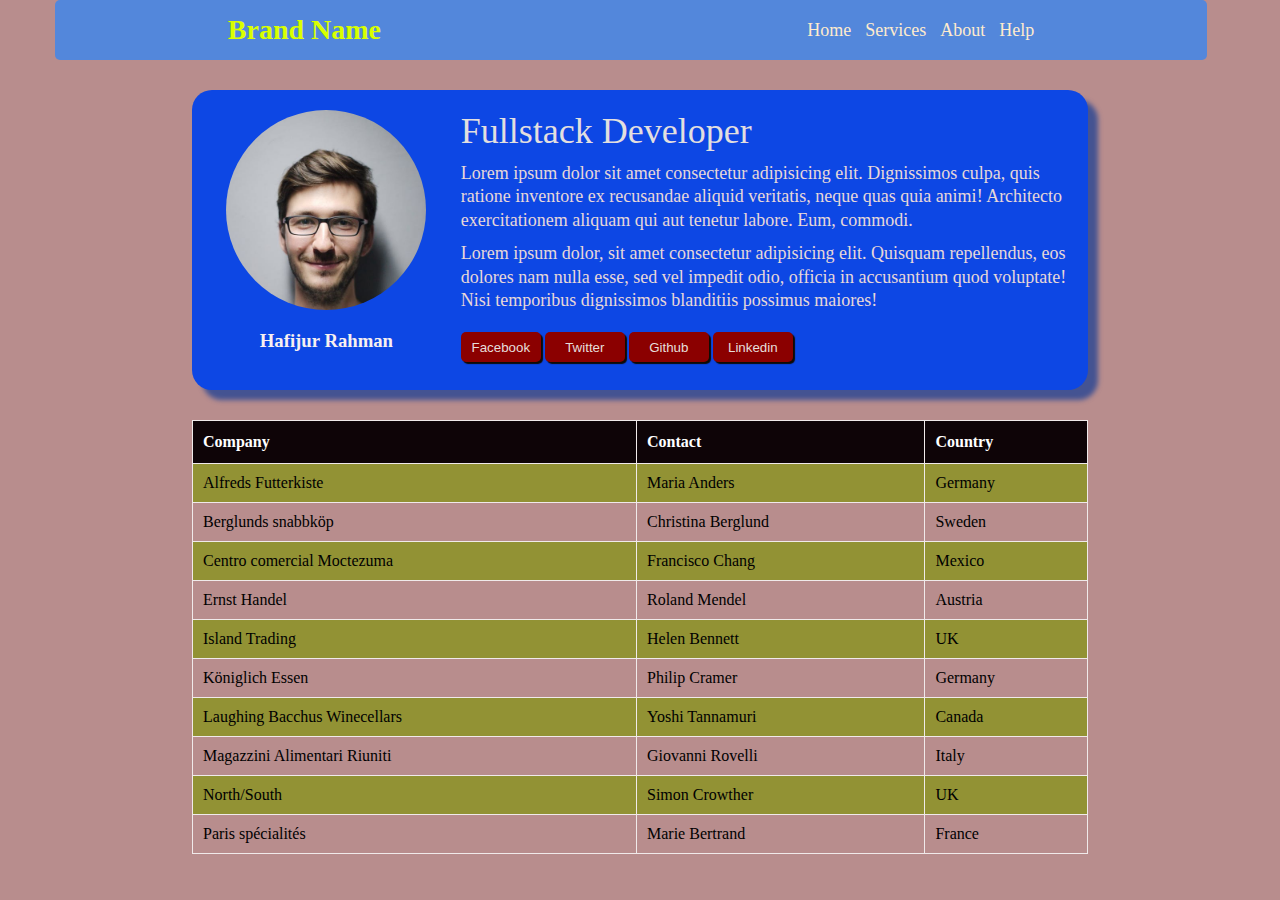
<file: landing-page/index.html>
<!DOCTYPE html>
<html lang="en">
	<head>
		<meta charset="UTF-8" />
		<meta http-equiv="X-UA-Compatible" content="IE=edge" />
		<meta name="viewport" content="width=device-width, initial-scale=1.0" />
		<title>My First Landing Page</title>
		<link rel="stylesheet" href="style.css" />
	</head>
	<body>
		<nav class="main-nav">
			<div class="container clearfix">
				<h3 class="brand-name">Brand Name</h3>
				<div class="menu-items">
					<ul>
						<li>Home</li>
						<li>Services</li>
						<li>About</li>
						<li>Help</li>
					</ul>
				</div>
			</div>
		</nav>
		<div class="container">
			<section class="profile-section clearfix">
				<div class="profile-intro">
					<div class="profile-picture">
						<img src="profile-picture.jpeg" alt="Profile Picture" />
					</div>
					<div class="profile-name">
						<h3>Hafijur Rahman</h3>
					</div>
				</div>
				<div class="profile-bio">
					<h1>Fullstack Developer</h1>
					<p>
						Lorem ipsum dolor sit amet consectetur adipisicing elit.
						Dignissimos culpa, quis ratione inventore ex recusandae
						aliquid veritatis, neque quas quia animi! Architecto
						exercitationem aliquam qui aut tenetur labore. Eum,
						commodi.
					</p>
					<p>
						Lorem ipsum dolor, sit amet consectetur adipisicing
						elit. Quisquam repellendus, eos dolores nam nulla esse,
						sed vel impedit odio, officia in accusantium quod
						voluptate! Nisi temporibus dignissimos blanditiis
						possimus maiores!
					</p>
					<div class="social-button">
						<button >Facebook</button>
						<button>Twitter</button>
						<button >Github</button>
						<button >Linkedin</button>
					</div>
				</div>
			</section>
			<section class="contact-section">
				<table class="contact-table">
					<tr>
						<th>Company</th>
						<th>Contact</th>
						<th>Country</th>
					</tr>
					<tr>
						<td>Alfreds Futterkiste</td>
						<td>Maria Anders</td>
						<td>Germany</td>
					</tr>
					<tr>
						<td>Berglunds snabbköp</td>
						<td>Christina Berglund</td>
						<td>Sweden</td>
					</tr>
					<tr>
						<td>Centro comercial Moctezuma</td>
						<td>Francisco Chang</td>
						<td>Mexico</td>
					</tr>
					<tr>
						<td>Ernst Handel</td>
						<td>Roland Mendel</td>
						<td>Austria</td>
					</tr>
					<tr>
						<td>Island Trading</td>
						<td>Helen Bennett</td>
						<td>UK</td>
					</tr>
					<tr>
						<td>Königlich Essen</td>
						<td>Philip Cramer</td>
						<td>Germany</td>
					</tr>
					<tr>
						<td>Laughing Bacchus Winecellars</td>
						<td>Yoshi Tannamuri</td>
						<td>Canada</td>
					</tr>
					<tr>
						<td>Magazzini Alimentari Riuniti</td>
						<td>Giovanni Rovelli</td>
						<td>Italy</td>
					</tr>
					<tr>
						<td>North/South</td>
						<td>Simon Crowther</td>
						<td>UK</td>
					</tr>
					<tr>
						<td>Paris spécialités</td>
						<td>Marie Bertrand</td>
						<td>France</td>
					</tr>
				</table>
			</section>
		</div>
	</body>
</html>
</file>
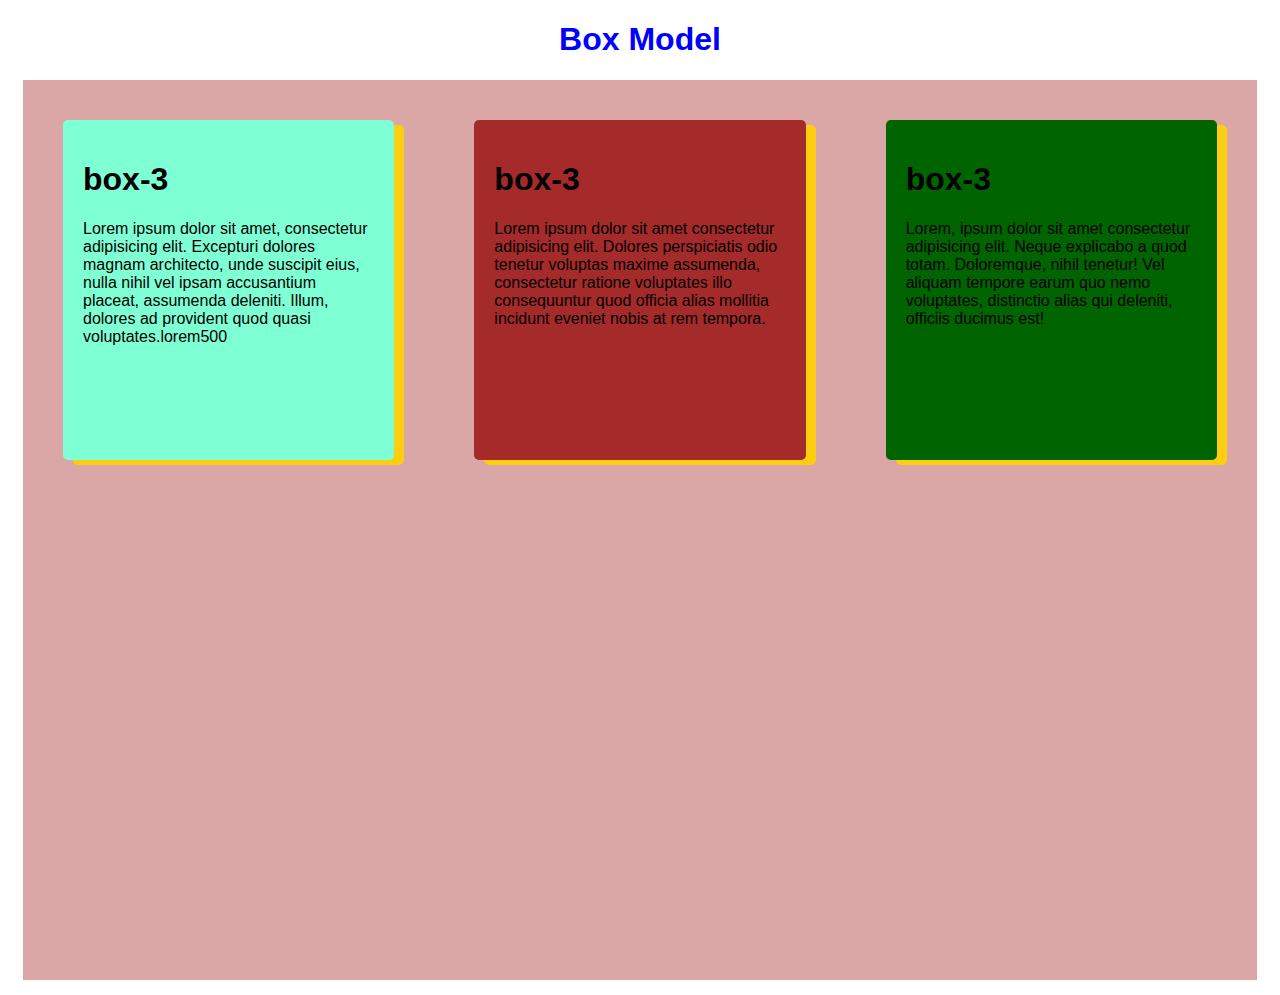
<file: box/box.html>
<!DOCTYPE html>
<html lang="en">

<head>
    <meta charset="UTF-8">
    <meta http-equiv="X-UA-Compatible" content="IE=edge">
    <meta name="viewport" content="width=device-width, initial-scale=1.0">
    <title>Document about box model</title>
    <link rel="stylesheet" href="box.css">
</head>

<body>
    <div class="container">
        <h1 class="title">Box Model</h1>
        <div class="box-container">
            <div class="box1">
                <h1>box-3</h1>
                Lorem ipsum dolor sit amet, consectetur adipisicing elit. Excepturi dolores magnam architecto,
                unde suscipit eius, nulla nihil vel ipsam accusantium placeat, assumenda deleniti. Illum, dolores ad
                provident quod quasi voluptates.lorem500</div>
            <div class="box2">
                <h1>box-3</h1>
                Lorem ipsum dolor sit amet consectetur adipisicing elit. Dolores perspiciatis odio tenetur
                voluptas maxime assumenda, consectetur ratione voluptates illo consequuntur quod officia alias mollitia
                incidunt eveniet nobis at rem tempora.</div>
            <div class="box3">
                <h1>box-3</h1>
                Lorem, ipsum dolor sit amet consectetur adipisicing elit. Neque explicabo a quod totam.
                Doloremque, nihil tenetur! Vel aliquam tempore earum quo nemo voluptates, distinctio alias qui deleniti,
                officiis ducimus est!</div>
        </div>
    </div>

</body>

</html>
</file>
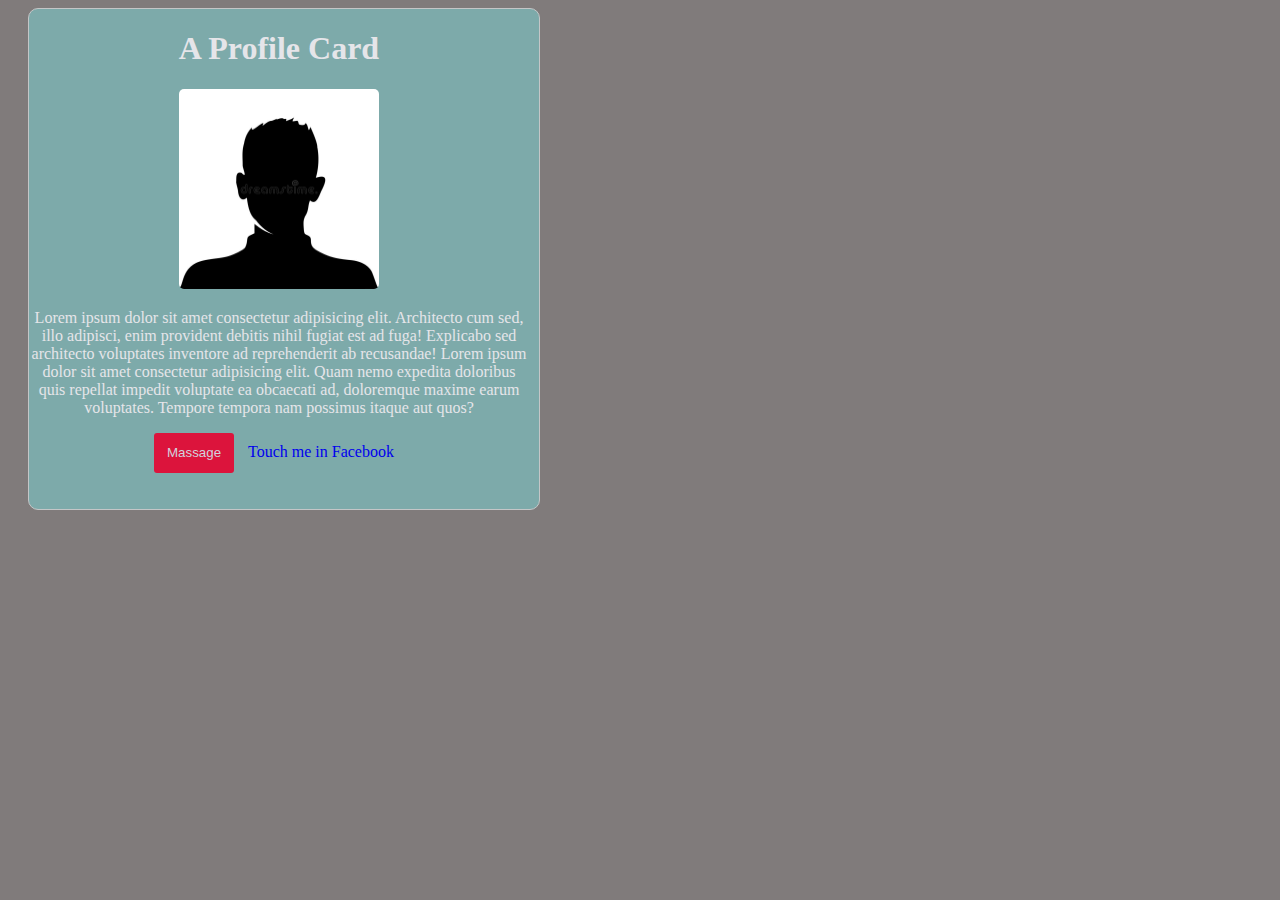
<file: card/card.html>
<!DOCTYPE html>
<html lang="en">
<head>
    <meta charset="UTF-8">
    <meta http-equiv="X-UA-Compatible" content="IE=edge">
    <meta name="viewport" content="width=device-width, initial-scale=1.0">
    <link rel="stylesheet" href="card.css">
    <title>card design</title>
</head>
<body>
    <div class="main-div">
        <h1>A Profile Card</h1>
        <img src="profile.jpg" alt="pic">
        <p>Lorem ipsum dolor sit amet consectetur adipisicing elit. Architecto cum sed, illo adipisci, enim provident debitis nihil fugiat est ad fuga! Explicabo sed architecto voluptates inventore ad reprehenderit ab recusandae! Lorem ipsum dolor sit amet consectetur adipisicing elit. Quam nemo expedita doloribus quis repellat impedit voluptate ea obcaecati ad, doloremque maxime earum voluptates. Tempore tempora nam possimus itaque aut quos?</p>
        <button>Massage</button>
        
        
        <a href="#">Touch me in Facebook</a>

    </div>
    
</body>
</html>
</file>
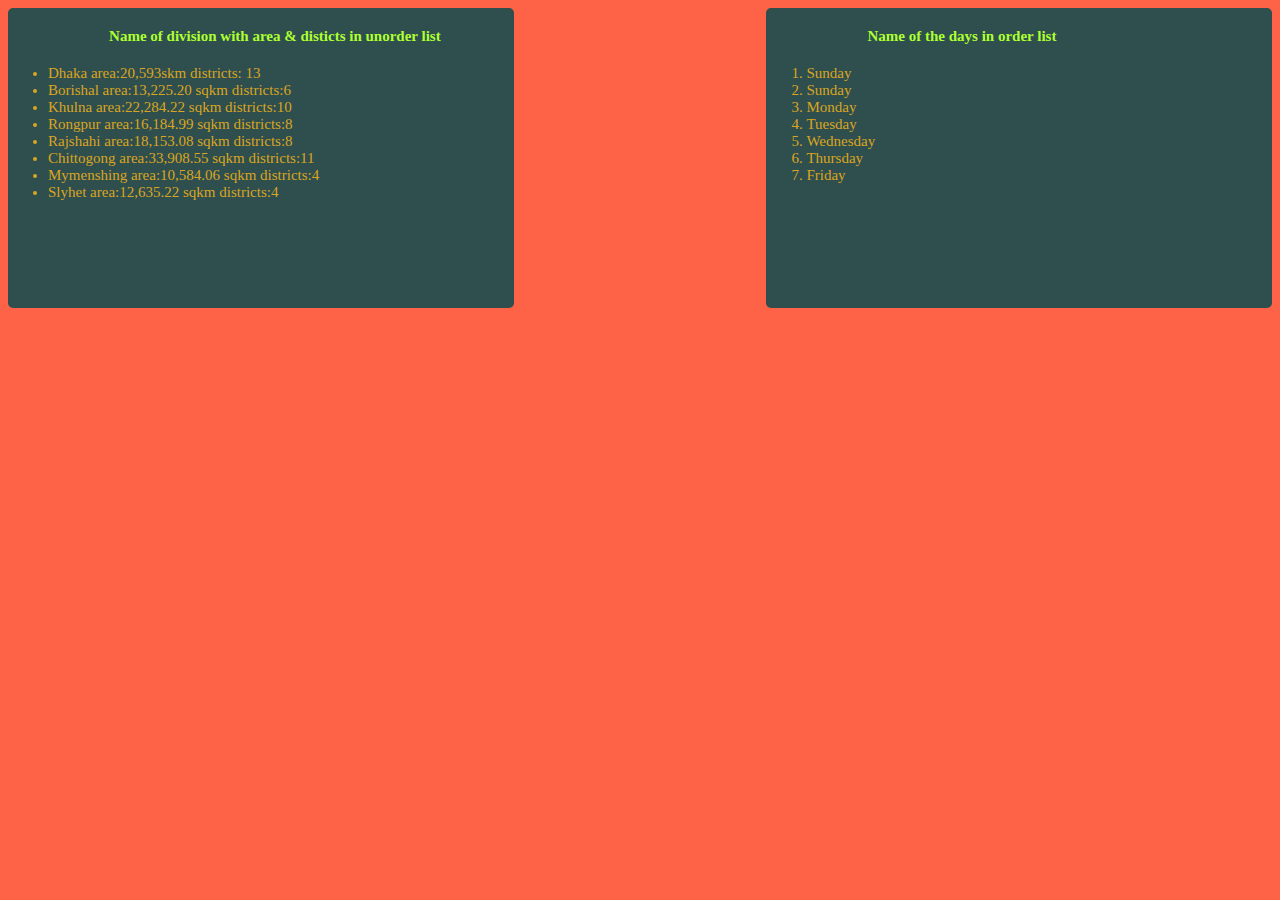
<file: list/list.html>
<!DOCTYPE html>
<html lang="en">
<head>
    <meta charset="UTF-8">
    <meta http-equiv="X-UA-Compatible" content="IE=edge">
    <meta name="viewport" content="width=device-width, initial-scale=1.0">
    <link rel="stylesheet" href="list.css">
    <title>Document</title>
</head>
<body>
    <div class="container">
        <h4>Name of the days in order list</h4>
        <ol>
            <li>Sunday</li>
            <li>Sunday</li>
            <li>Monday</li>
            <li>Tuesday</li>
            <li>Wednesday</li>
            <li>Thursday</li>
            <li>Friday</li>
        </ol>
        
    </div>
    <div class="container-two">
        <h4>Name of division with area & disticts in unorder list</h4>
        <ul>
            <li>Dhaka area:20,593skm districts: 13</li>
            <li>Borishal area:13,225.20 sqkm districts:6</li>
            <li>Khulna area:22,284.22 sqkm districts:10</li>
            <li>Rongpur area:16,184.99 sqkm districts:8</li>
            <li>Rajshahi area:18,153.08 sqkm districts:8</li>
            <li>Chittogong area:33,908.55 sqkm districts:11</li>
            <li>Mymenshing area:10,584.06 sqkm districts:4</li>
            <li>Slyhet area:12,635.22 sqkm districts:4</li>
        </ul>
        
    </div>
</body>
</html>
</file>
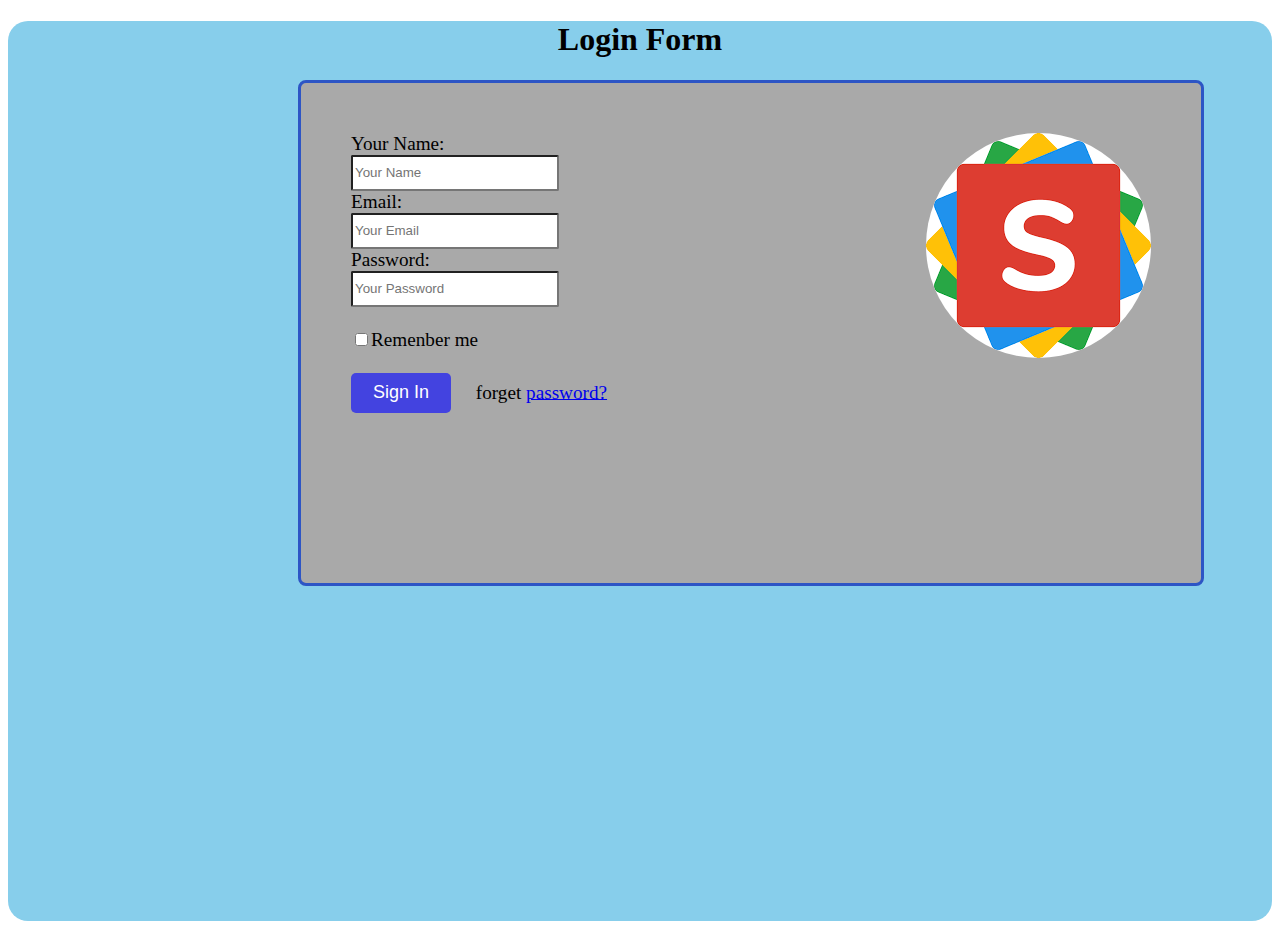
<file: loginForm/login.html>
<!DOCTYPE html>
<html lang="en">
<head>
    <meta charset="UTF-8">
    <meta http-equiv="X-UA-Compatible" content="IE=edge">
    <meta name="viewport" content="width=device-width, initial-scale=1.0">
    <link rel="stylesheet" href="login.css">
    <title>Login form</title>
</head>
<body>
    <div class="main-div">
        <h1 class="title">Login Form</h1>
        <form>
            <div  class="container">
                
               <div>
                <label>Your Name: </label>
                <br>
                <input type="text" placeholder="Your Name" required>
                <br>
    
                <label for=""> Email:  </label>
                <br>
                <input type="text" placeholder="Your Email" required>
                <br>
    
                <label>Password: </label>
                <br>
                <input type="password" placeholder="Your Password" required>
                <br>
                <br>
                
                
                <input type="checkbox" name="" id="">Remenber me
                <br>
                <br>
                <button type="submit" class="button">Sign In</button>
                forget <a href="#">password?</a>
               
               </div>
               <div class="logo">
                <img src="download.jpg" alt="logo">
            </div>

        
            </div>
           
        </form>
    </div>
</body>
</html>
</file>
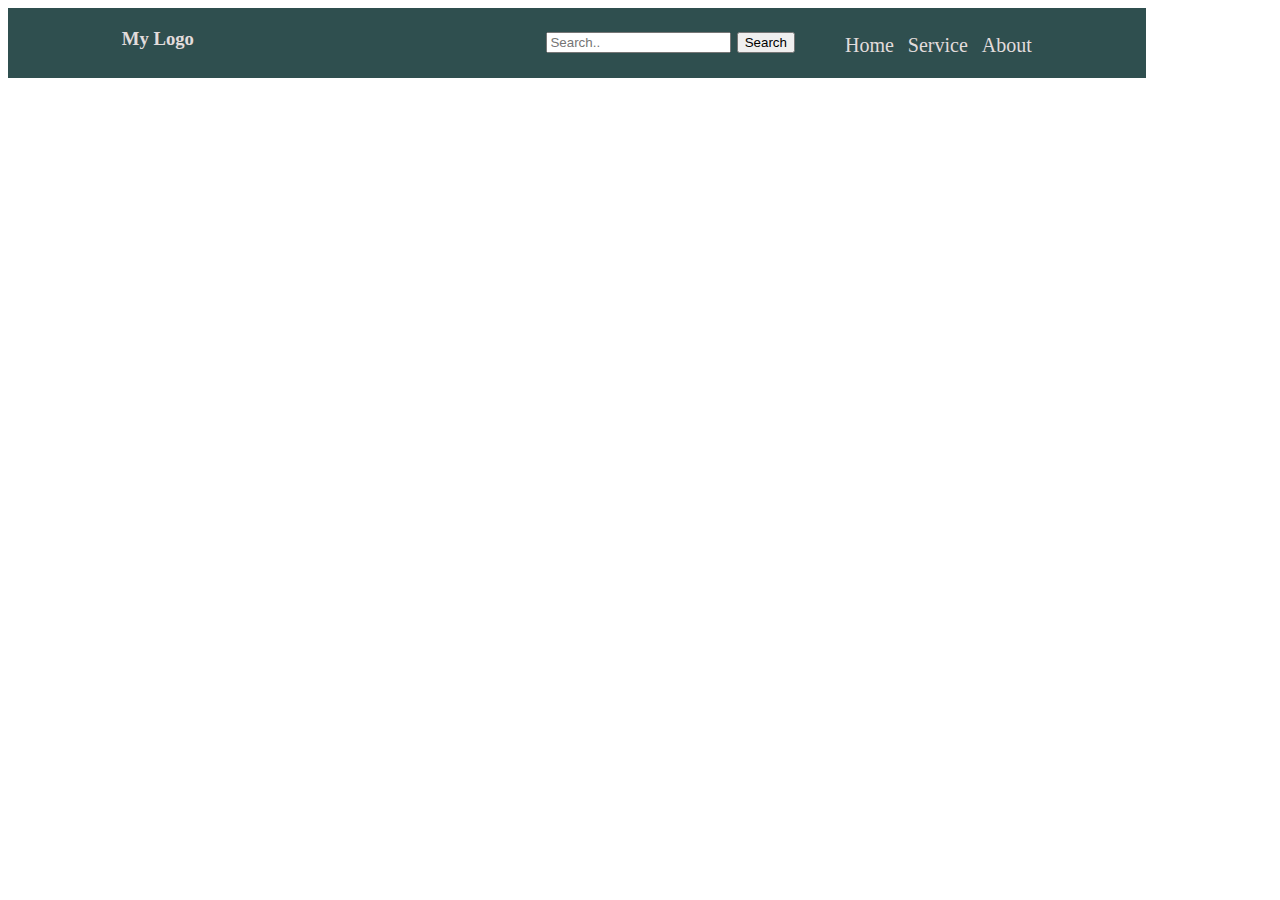
<file: navbar/nab.html>
<!DOCTYPE html>
<html lang="en">
<head>
    <meta charset="UTF-8">
    <meta http-equiv="X-UA-Compatible" content="IE=edge">
    <meta name="viewport" content="width=device-width, initial-scale=1.0">
    <link rel="stylesheet" href="nav.css">
    <title>Document-navbar</title>
</head>
<body>
    <nav class="main-nav">
        <div class="container clearfix">
            <h3 class="logo">My Logo</h3>
            <div class="menu">
                <ul>
                    <li>Home</li>
                    <li>Service</li>
                    <li>About</li>
                    
                </ul>
            </div>
            <div class="search">
                <form >
                  <input type="text" placeholder="Search.." name="search">
                  <button type="submit">Search</button>
                </form>
              </div>
        </div>
    </nav>
    
</body>
</html>
</file>
<file: landing-page/style.css>
* {
	margin: 0;
	padding: 0;
	box-sizing: border-box;
}

html,
body {
	/* margin: 5px 5px; */
	max-width: 100vw;
	min-height: 100vh;
	font-family:cursive;
	background-color: rgb(184, 141, 141);
}

.clearfix {
	content: '';
	display: block;
	clear: both;
}

.container {
	width: 70%;
	margin: 0 auto;
}

.main-nav {
	border-radius: 5px;
	margin-left: 55px;
	width: 90%;
	height: 60px;
	background-color: #5387db;
	color: #fff;
}

.brand-name {
	float: left;
	height: 60px;
	line-height: 60px;
	font-size: 28px;
	color: rgb(217, 255, 0);
}

.menu-items {
	float: right;
	color: blanchedalmond;
}
.menu-items li:hover{
	font-size: 150%;
	color: rgb(214, 13, 13);
}
.menu-items li {
	list-style: none;
	display: inline-block;
	height: 60px;
	line-height: 60px;
	font-size: 18px;
	margin-left: 10px;
	cursor: pointer;
}

.profile-section {
	border-radius: 20px;
	box-shadow: 10px 10px 5px rgb(68, 83, 146);
	margin: 30px 0;
	background-color: #0d47e4;
	height: 300px;
	overflow: hidden;
}

.profile-intro {
	float: left;
	width: 30%;
}

.profile-picture {
	width: 200px;
	height: 200px;
	overflow: hidden;
	border-radius: 50%;
	margin: 20px auto;
}

.profile-picture img {
	width: 200px;
	height: auto;
}

.profile-name h3 {
	text-align: center;
	color: #f8f0f0;
}

.profile-bio {
	float: right;
	width: 70%;
	margin-top: 20px;
	margin-bottom: 20px;
}

.profile-bio h1 {
	color: #e2dfdf;
	font-size: 36px;
	font-weight: 500;
}

.profile-bio p {
	color: #e7d8d8;
	font-size: 18px;
	line-height: 1.3;
	margin-top: 10px;
	margin-right: 20px;
}

.social-button {
	margin-top: 20px;
	/* background-color: brown; */
	
}
body button{
	height: 30px;
	width: 80px;
	color: rgb(230, 222, 219);
	border: none;
	border-radius: 5px;
	background-color: darkred;
	box-shadow: 2px 2px 1px rgb(15, 11, 4);
}


button:hover{
	font-size: 100%;
	color: rgb(228, 7, 7);
	background-color: rgb(27, 212, 27);
}


.contact-table {
	border-collapse: collapse;
	width: 100%;
}

.contact-table td,
.contact-table th {
	border: 1px solid rgb(240, 234, 234);
	padding: 10px;
}

.contact-table tr:nth-child(even) {
	background-color: #929234;
}

.contact-table tr:hover {
	background-color: rgb(204, 44, 44);
	cursor: pointer;
	font-size: 120%;
	font-family:Impact, Haettenschweiler, 'Arial Narrow Bold', sans-serif;
}

.contact-table th {
	padding-top: 12px;
	padding-bottom: 12px;
	text-align: left;
	background-color: rgb(14, 4, 7);
	color: white;
}
</file>
<file: box/box.css>
.container{
font-family: 'Trebuchet MS', 'Lucida Sans Unicode', 'Lucida Grande', 'Lucida Sans', Arial, sans-serif;
}
.box-container{
    background-color: rgb(218, 166, 166);
    height: 100vh;
    margin: 15px 15px;
    justify-content: center; 
    display: flex;
    justify-content: center;
}
.title{
    text-align: center;
    color: blue;
}
.box1{
    background-color: aquamarine;
    height: 300px;
    width: 300px;
    margin: 40px;
    padding: 20px;
    border-radius: 5px;
    box-shadow:10px 5px rgb(252, 205, 16);
    /* padding-right: 20px; */
   
}
.box2{
    background-color: brown;
    height: 300px;
    width: 300px;
    margin: 40px;
    padding: 20px;
    border-radius: 5px;
    box-shadow:10px 5px rgb(252, 205, 16);
   
}
.box3{
    background-color: darkgreen;
    height: 300px;
    width: 300px;
    margin: 40px;
    padding: 20px;
    border-radius: 5px;
    box-shadow:10px 5px rgb(252, 205, 16);
   

}
</file>
<file: card/card.css>
body{
    background-color: rgb(128, 123, 123);
   
}
.main-div img{
    width: 200px;
    height: 200px;
    border-radius: 5px;
}
.main-div{
    text-align: center;
    border: 1px solid #c4c6c7;
    color: rgb(229, 229, 233);
    background-color: rgb(125, 170, 170);
    height: 500px;
    width: 500px;
    margin-left: 20px;
    padding-right: 10px;
    border-radius: 10px;
}
.main-div button {
    border: none;
    height: 40px;
    width: 80px;
    border-radius: 3px;
    color: rgb(210, 210, 221);
    background-color: crimson;
    cursor: pointer;
  
}
button:hover{
    background-color: rgb(10, 60, 224);
    width:100px ;
    font-size: 110%;

}
a:hover{
    font-size: 800;
}
.main-div a{
    text-decoration: none;
    padding: 10px;
}
</file>
<file: list/list.css>
.container{
    height: 300px;
    width: 40%;
    background-color: darkslategray;
    color: goldenrod;
    border-radius: 5px;
    float: right;
}
.container-two{
    height: 300px;
    width: 40%;
    background-color: darkslategray;
    color: goldenrod;
    border-radius: 5px;
    float: left;
    /* padding-right: 5%; */
}
body{
    background-color: tomato;
    font-family:cursive;
    font-size: 15px;
}
body h4{
    color: greenyellow;
    padding-left: 20%;
    
}
li:hover{
    cursor: pointer;
    font-size: 150%;
    color: lightpink;
}
</file>
<file: loginForm/login.css>
.main-div{
    height: 100vh;
    border-radius: 20px;
    background-color: #87CEEB
}
.container{
    /* background-color:#F0F8FF; */
    background-color: #A9A9A9;
    height: 400px;
    width: 800px;
    margin-left: 290px;
    padding: 50px;
    font-family:fantasy;
    font-size: larger;
    border-radius: 8px;
    border: 3px solid rgb(45, 85, 197);
    display: flex;
    justify-content: space-between;

}
.container input[type = password],[type= text ] {
    width: 200px;
    height: 30px;
    border-radius: 2px;
}
.title{
    text-align: center;
}
.button{
    background-color: rgb(67, 67, 224);
    width: 100px;
    height: 40px;
    color: white;
    border: none;
    border-radius: 5px;
    font-size: large;
    margin-right: 20px;
    cursor: pointer;
    
}
.button:hover{
    box-shadow: 0 12px 16px #0e54eb, 0 17px 50px 0 rgba(96, 94, 179, 0.19);
}
.logo img{
    
    border-radius: 55%;
    
}
</file>
<file: navbar/nav.css>
.clearfix{
    content: '';
    display: block;
    clear: both;
}
.container{
    width: 80%;
    margin: 0 auto;
}
.main-nav{
    height: 70px;
    width: 90%;
    color: rgb(226, 220, 220);
    background-color: darkslategray;
}
.logo{
    float: left;
    margin-top: 20px;
}
.menu{
    float:right;
   

}
.search{
    margin-top:  10px;
    float:right
}
.search form {
    margin-top: 10px;
    margin-left: 16px;
    font-size: 21px;
    border: none;
    cursor: pointer;
}
.search button{
    cursor: pointer;
}
.menu li{
    list-style: none;
    display: inline-block;
    margin-top: 10px;
    font-size: 20px;
    margin-left: 10px;
    cursor: pointer;
}
</file>
